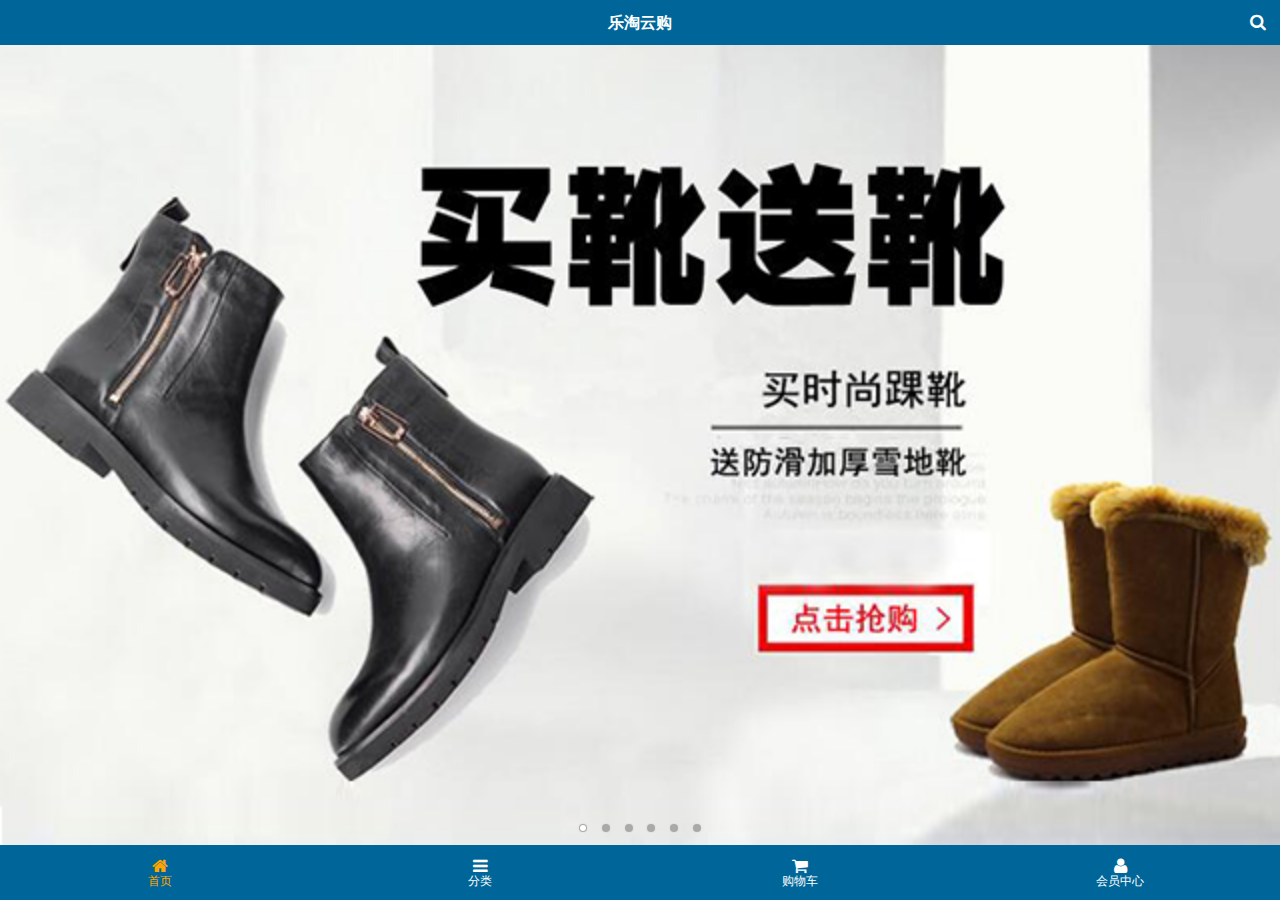
<file: letao-master/public/mobile/index.html>
<!--
 * @Descripttion: 
 * @version: 
 * @Author: Mr.Cactus
 * @Date: 2020-02-17 09:59:29
 * @LastEditors: Mr.Cactus
 * @LastEditTime: 2020-02-23 19:23:33
 -->
<!DOCTYPE html>
<html lang="en">

<head>
    <meta charset="UTF-8">
    <meta name="viewport" content="width=device-width, initial-scale=1.0">
    <!-- 在ios中运行是否创建快捷启动方式 -->
    <meta content="yes" name="apple-mobile-web-app-capable">
    <!-- 在ios设置顶部通知栏的样式 黑色 -->
    <meta content="black" name="apple-mobile-web-app-status-bar-style">
    <!-- 遇到数字不转化为电话号码的格式 -->
    <meta content="telephone=no" name="format-detection">
    <!-- 项目描述 -->
    <meta name="description" content="乐淘是中国最大的正品运动鞋、皮鞋网上专卖。乐淘网经营的品牌包括耐克、阿迪达斯、李宁、匡威等国内外知名品牌的篮球鞋,板鞋,休闲鞋,跑步鞋,帆布...">
    <meta name="Keywords"
        content="乐淘 乐淘鞋城 买鞋子 上乐淘 运动鞋 篮球鞋 帆布鞋 跑步鞋 男鞋 女鞋 足球鞋 休闲鞋 凉鞋 户外鞋 布洛克 高跟鞋 单鞋 豆豆鞋 乐福鞋 牛津鞋 凉拖 皮鞋 短靴 长靴 登山鞋 徒步鞋 硫化鞋 训练鞋 溯溪鞋 越野鞋 板鞋 足球鞋 网球鞋 赛车鞋 雪地靴 马丁靴 商务 英伦">
    <link type="image/x-icon" rel="shortcut icon" href="images/favicon.ico">
    <link rel="stylesheet" href="./res/mui/css/mui.min.css">
    <link rel="stylesheet" href="./res/fontAwesome/css/font-awesome.min.css">
    <link rel="stylesheet" href="./css/common.css">
    <link rel="stylesheet" href="./css/index.css">
    <title>乐淘-首页</title>
</head>

<body>
    <div class="lt_container">
        <div class="lt_header">
            <h3>乐淘云购</h3>
            <a href="search.html" class="right">
                <span class="fa fa-search"></span>
            </a>
        </div>
        <div class="lt_content">
            <div class="lt_wrapper">
                <div class="mui-scroll-wrapper clearfix">
                    <div class="mui-scroll ">
                        <!-- 轮播图 -->
                        <div class="lt_banner">
                            <div class="mui-slider">
                                <div class="mui-slider-group mui-slider-loop">
                                    <!--支持循环，需要重复图片节点-->
                                    <div class="mui-slider-item mui-slider-item-duplicate"><a href="#"><img
                                                src="./images/banner6.png" /></a>
                                    </div>
                                    <div class="mui-slider-item"><a href="#"><img src="./images/banner1.png" /></a>
                                    </div>
                                    <div class="mui-slider-item"><a href="#"><img src="./images/banner2.png" /></a>
                                    </div>
                                    <div class="mui-slider-item"><a href="#"><img src="./images/banner3.png" /></a>
                                    </div>
                                    <div class="mui-slider-item"><a href="#"><img src="./images/banner4.png" /></a>
                                    </div>
                                    <div class="mui-slider-item"><a href="#"><img src="./images/banner5.png" /></a>
                                    </div>
                                    <div class="mui-slider-item"><a href="#"><img src="./images/banner6.png" /></a>
                                    </div>
                                    <!--支持循环，需要重复图片节点-->
                                    <div class="mui-slider-item mui-slider-item-duplicate"><a href="#"><img
                                                src="./images/banner1.png" /></a>
                                    </div>
                                </div>
                                <div class="mui-slider-indicator">
                                    <div class="mui-indicator mui-active"></div>
                                    <div class="mui-indicator"></div>
                                    <div class="mui-indicator"></div>
                                    <div class="mui-indicator"></div>
                                    <div class="mui-indicator"></div>
                                    <div class="mui-indicator"></div>
                                </div>
                            </div>
                        </div>
                        <!-- 导航 -->
                        <div class="lt_nav lt_c">
                            <ul class="clearfix">
                                <li>
                                    <a href="#" class="i">
                                        <img src="./images/nav1.png" alt="">
                                    </a>
                                </li>
                                <li>
                                    <a href="#" class="i">
                                        <img src="./images/nav2.png" alt="">
                                    </a>
                                </li>
                                <li>
                                    <a href="#" class="i">
                                        <img src="./images/nav3.png" alt="">
                                    </a>
                                </li>
                                <li>
                                    <a href="#" class="i">
                                        <img src="./images/nav4.png" alt="">
                                    </a>
                                </li>
                                <li>
                                    <a href="#" class="i">
                                        <img src="./images/nav5.png" alt="">
                                    </a>
                                </li>
                                <li>
                                    <a href="#" class="i">
                                        <img src="./images/nav6.png" alt="">
                                    </a>
                                </li>
                            </ul>
                        </div>
                        <!-- 必买 -->
                        <div class="lt_sale lt_c clearfix">
                            <div class="lt_sale_left">
                                <p class="clearfix">
                                    <a href="#" class="i">
                                        <img src="./images/active1.png" alt="">
                                    </a>
                                    <a href="#" class="i">
                                        <img src="./images/active2.png" alt="">
                                    </a>
                                </p>
                                <p class="clearfix">
                                    <a href="#" class="i">
                                        <img src="./images/active4.png" alt="">
                                    </a>
                                    <a href="#" class="i">
                                        <img src="./images/active5.png" alt="">
                                    </a>
                                </p>
                            </div>
                            <div class="lt_sale_right">
                                <a href="#" class="i">
                                    <img src="./images/active3.png" alt="">
                                </a>
                            </div>
                        </div>
                        <!-- 品牌 -->
                        <div class="lt_brand lt_c">
                            <div class="lt_title">
                                <a href="#" class="i">
                                    <img src="./images/title0.png" alt="">
                                </a>
                            </div>
                            <div class="lt_brand_list">
                                <ul class="clearfix">
                                    <li><a href="#" class="i"><img src="./images/brand1.png" alt=""></a></li>
                                    <li><a href="#" class="i"><img src="./images/brand2.png" alt=""></a></li>
                                    <li><a href="#" class="i"><img src="./images/brand3.png" alt=""></a></li>
                                    <li><a href="#" class="i"><img src="./images/brand4.png" alt=""></a></li>
                                    <li><a href="#" class="i"><img src="./images/brand5.png" alt=""></a></li>
                                    <li><a href="#" class="i"><img src="./images/brand6.png" alt=""></a></li>
                                    <li><a href="#" class="i"><img src="./images/brand7.png" alt=""></a></li>
                                    <li><a href="#" class="i"><img src="./images/brand8.png" alt=""></a></li>
                                </ul>
                            </div>
                        </div>
                        <!-- 运动生活 -->
                        <div class="lt_sport lt_c">
                            <div class="lt_title">
                                <a href="#" class="i">
                                    <img src="./images/title1.png" alt="">
                                </a>
                            </div>
                            <div class="productBox">
                                <!-- 模板引擎 -->
                                <ul>
                                    <li>
                                        <a href="#" class="i">
                                            <img src="./images/product.jpg" alt="">
                                        </a>
                                        <p class="title">
                                            aidiaiaiaidiad
                                        </p>
                                        <p class="price">
                                            <i class="lt_orange">&yen;560.00</i>
                                            <s>&yen;560.00</s>
                                        </p>
                                        <p class="buy">
                                            <button>立即购买</button>
                                        </p>
                                    </li>
                                    <li>
                                        <a href="#" class="i">
                                            <img src="./images/product.jpg" alt="">
                                        </a>
                                        <p class="title">
                                            aidiaiaiaidiad
                                        </p>
                                        <p class="price">
                                            <i class="lt_orange">&yen;560.00</i>
                                            <s>&yen;560.00</s>
                                        </p>
                                        <p class="buy">
                                            <button>立即购买</button>
                                        </p>
                                    </li>
                                </ul>
                            </div>
                        </div>
                    </div>
                </div>
            </div>
            
        </div>
        <div class="lt_footer clearfix">
            <a href="index.html" class="fa fa-home active"><span>首页</span></a>
            <a href="category.html" class="fa fa-bars"><span>分类</span></a>
            <a href="cart.html" class="fa fa-shopping-cart"><span>购物车</span></a>
            <a href="./user/userInfo.html" class="fa fa-user"><span>会员中心</span></a>
        </div>
    </div> 
        <script src="./res/mui/js/mui.min.js"></script>
        <script src="./res/zepto/zepto.min.js"></script>
        <script src="./res/artTemplate/template-web.js"></script>
        <script src="./js/index.js"></script>
</body>

</html>
</file>
<file: letao-master/public/mobile/css/common.css>
*{
    margin: 0;
    padding: 0;
}
body{
    background-color: #fff;
    touch-action: none;
}
a,a:hover{
    color: #333;
}
ul{
    list-style: none;
}
.clearfix::before{
    content: '';
    display: block;
    clear: both;
}
a.i{
    width: 100%;
    display: block;
    font-size: 0;
}
a.i img{
    width: 100%;
    display: block;
}
.lt_container {
    width: 100%;
}

.lt_container .lt_header,
.lt_container .lt_footer,
.lt_container .lt_mannage,
.lt_container .updata{
    position: absolute;
    width: 100%;
    height: 45px; 
    left: 0;
    background-color: #006699;
    z-index: 999;
}

.lt_container .lt_header {
    top: 0;
}

.lt_container .lt_content {
    width: 100%;
    height: 100%;
    position: absolute;
    padding: 45px 0 55px 0;
}

.lt_container .lt_footer {
    height: 55px;
    bottom: 0;
}

.lt_header a {
    position: absolute;
    top: 0;
    width: 45px;
    height: 45px;
    line-height: 45px;
    text-align: center;
    color: #fff;
}
.lt_header>a span{
    display: block;
    line-height: 45px;
}
.lt_header h3{
    text-align: center;
    color: #fff;
    font-size: 16px;
    line-height: 45px;
    margin: 0;
}
.lt_header a.right{
    right: 0;
}
.lt_footer a.active{
    color: orange;
}
.lt_footer a{
    display: block;
    float: left;
    width: 25%;
    color: #fff;
    text-align: center;
    height: 55px;
    position: relative;
    padding: 13px 0;
}
.lt_footer span{
    display: block;
    font-size: 12px;
}
.lt_wrapper{
    width: 100%;
    height: 100%;
    position: relative;
}
</file>
<file: letao-master/public/mobile/css/index.css>
.mui-slider 
.mui-slider-group .mui-slider-item a img{
    width: 100%;
}
.lt_c{
    width: 100%;
    padding: 0 10px 10px 10px;
}
.lt_nav{
    padding-top: 10px;
    width: 100%;
    border-bottom: 1px solid #ccc;
}
.lt_nav ul{
    overflow: hidden;
}
.lt_nav ul li{
    float: left;
    width: 33.33%;
}
.lt_sale{
    width: 100%;
    overflow: hidden;
}
.lt_sale .lt_sale_left{
    float: left;
    width: 70%;
}
.lt_sale_left p{
    overflow: hidden;
    margin: 0px;
}
.lt_sale_left a{
    float: left;
    width: 50%;
}
.lt_sale_left a img{
    height: 200px;
}
.lt_sale_right{
    float: right;
    width: 30%;
}
.lt_sale_right a img{
    height: 400px;
}
.lt_brand{
    width: 100%;
}
.lt_brand .lt_brand_list li{
    float: left;
    width: 25%;
    padding: 10px 0;
}
.lt_product{
    width: 100%;
}

.productBox ul{
    overflow: hidden;
    padding: 5px 5px;
}
.productBox li{
    margin-top: 15px;
    width: 48%;
    float: left;
    box-shadow: 0px 0px 3px 3px #ccc;
    text-align: center;
}
.productBox li p{
    font-size: 12px;
}
.productBox li:nth-child(2n+2){
    float: right;
}
.productBox li p.title{
    padding: 0 10px;
    height: 64px;
    overflow: hidden;
}
.productBox li p i{
    font-style: normal;
}
.productBox li p .lt_orange{
    color: orange;
}
.productBox p.buy button{
    background-color: #006699;
    color: #fff;
}
</file>
